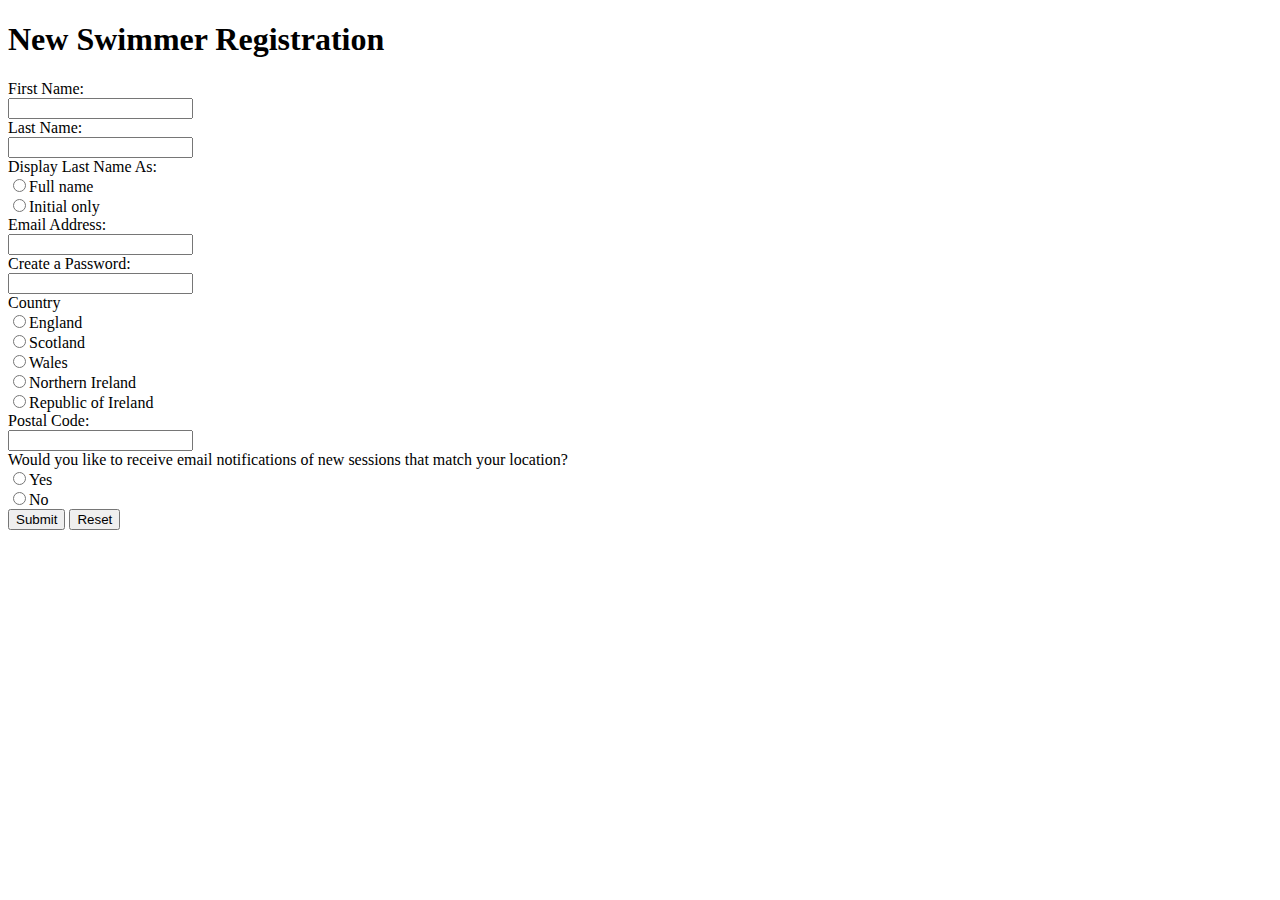
<file: signup.html>
<!DOCTYPE html>
<html lang="en">
<head>
    <meta charset="UTF-8">
    <meta name="viewport" content="width=device-width, initial-scale=1.0">
    <title>Signup Page</title>
</head>
<body>
    <h1>New Swimmer Registration</h1>
    <form>
        <label>First Name:</label><br>
        <input type="text" name="firstname"><br>
        
        <label>Last Name:</label><br>
        <input type="text" name="lastname"><br>
        
        <label>Display Last Name As:</label><br>
        <input type="radio" name="displayfullname"><label>Full name</label><br>
        <input type="radio" name="displayinitialonly"><label>Initial only</label><br>
        
        <label>Email Address:</label><br>
        <input type="text" name="email"><br>

        <label>Create a Password:</label><br>
        <input type="password" name="password" min="7"><br>
        
        <label>Country</label><br>
        <input type="radio" name="england"><label>England</label><br>
        <input type="radio" name="scotland"><label>Scotland</label><br>
        <input type="radio" name="wales"><label>Wales</label><br>
        <input type="radio" name="northernireland"><label>Northern Ireland</label><br>
        <input type="radio" name="republicofireland"><label>Republic of Ireland</label><br>

        <label>Postal Code:</label><br>
        <input type="text" name="postcode"><br>

        <label>Would you like to receive email notifications of new sessions that match your location?</label><br>
        <input type="radio" name="emailnotifications" value="yes"><label>Yes</label><br>
        <input type="radio" name="emailnotifications" value="no"><label>No</label><br>

        <input type="submit">
        <input type="reset">
    </form>
</body>
</html>
</file>
